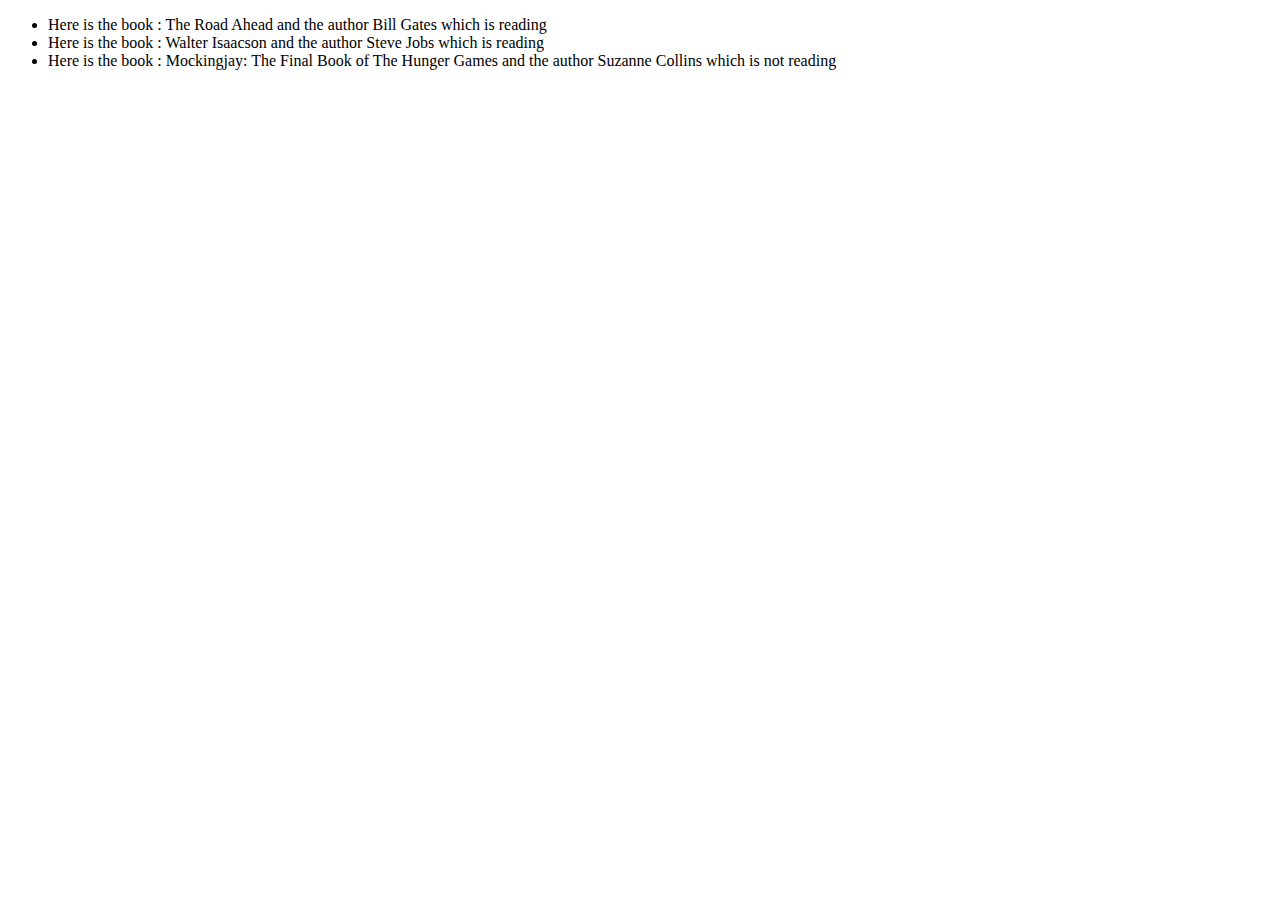
<file: Bai 3/bai3.html>
<!DOCTYPE html>
<html lang="en">
<head>
    <meta charset="UTF-8">
    <meta name="viewport" content="width=device-width, initial-scale=1.0">
    <title>Document</title>
</head>
<body>
    <ul id="list">
    </ul>
    <script src="bai3.js"></script>
</body>
</html>
</file>
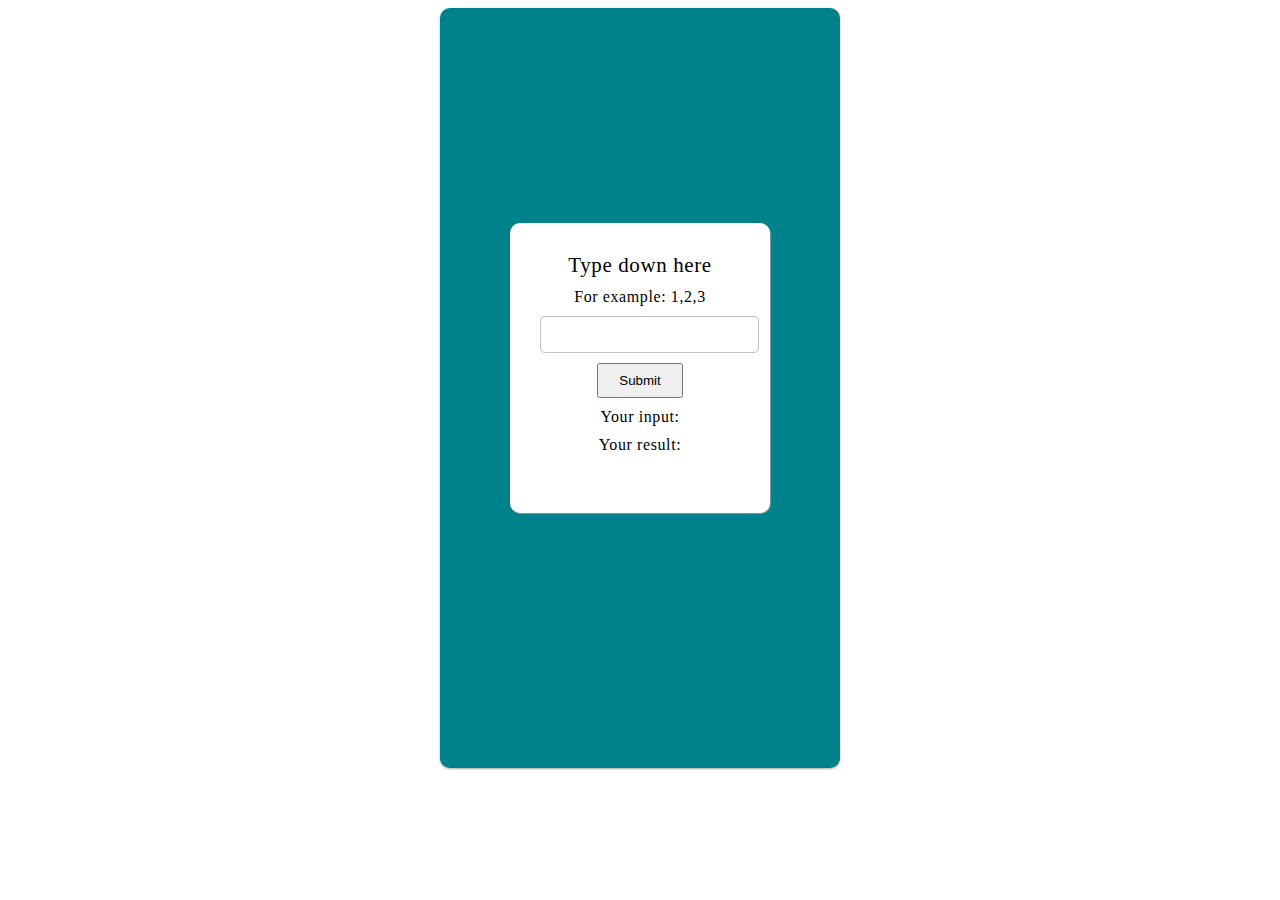
<file: Bai2/bai2.html>
<!DOCTYPE html>
<html lang="en">
<head>
    <meta charset="UTF-8">
    <meta name="viewport" content="width=device-width, initial-scale=1.0">
    <title>Document</title>
    <link rel="stylesheet" href="bai2.css">
</head>
<body>
    <div class="container">
        <div class="cover">
            <label class="description center-item" for="">Type down here</label>
            <p class="description small">For example: 1,2,3</p>
            <input class="center-item" type="text" name="inputArray" id="inputArray">
            <button class="center-item button" id="submit">Submit</button>
            <div class="description small" id="inputDisplay">Your input: </div>
            <div class="description small" id="result">Your result: </div>
        </div>
    </div>
    <script src="bai2.js"></script>
</body>
</html>
</file>
<file: Bai2/bai2.css>
body {
    letter-spacing: 0.6px;
}
input {
    border-radius: 5px;
    padding: 10px 20px;
    outline: none;
    border: 1px solid rgb(192, 192, 192);
}
input:hover {
    transition: 0.5s;
    box-shadow: 0 1px 3px rgba(0,0,0,0.12), 0 1px 2px rgba(0,0,0,0.24);
}
input:focus {
    transition: 0.5s;
    box-shadow: 0 1px 3px rgba(0,0,0,0.12), 0 1px 2px rgba(0,0,0,0.24);
}
button {
    padding: 8px 20px;
}
button:hover {
    transition: 0.5s;
    box-shadow: 0 1px 3px rgba(0,0,0,0.12), 0 1px 2px rgba(0,0,0,0.24);
}
.small {
    font-size: 16px !important;
}
.container {
    display: flex;
    justify-content: center;
    align-items: center;
    background: #00828C;
    width: 30%;
    height: 80vh;
    margin: 0 auto;
    border-radius: 10px;
    padding: 20px 10px;
    box-shadow: 0 1px 3px rgba(0,0,0,0.12), 0 1px 2px rgba(0,0,0,0.24);
}
.cover {
    height: 250px;
    width: 200px;
    margin-top: -40px;
    padding: 20px 30px;
    background: #fff;
    border-radius: 10px;
    box-shadow: 1px 1px 1px rgb(148, 148, 148);
}
.description {
    color: #000;
    font-size: 21px;
    margin: 10px 0;
    text-align: center;
}
.center-item {
    margin: 10px auto;
    display: block;
}
</file>
